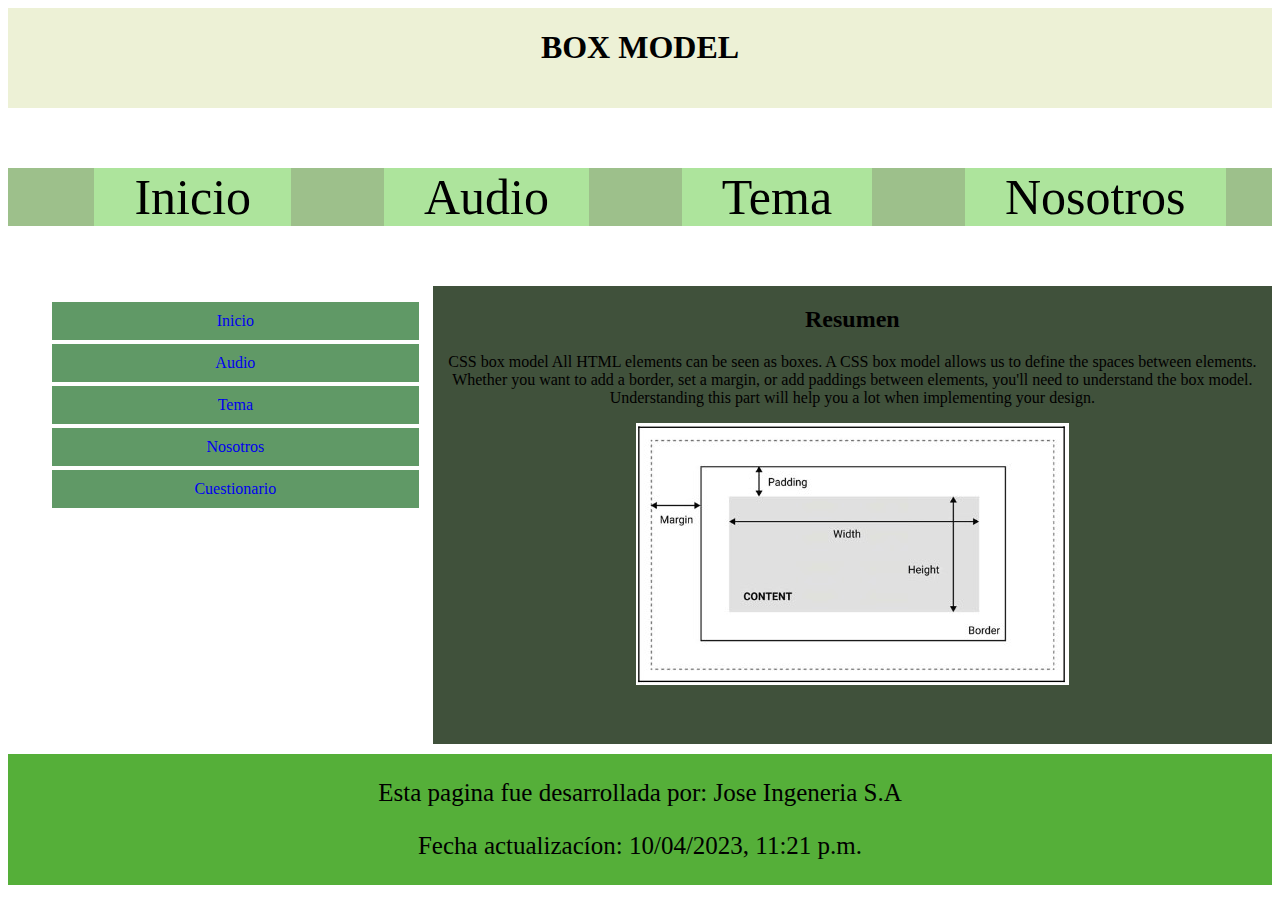
<file: index.html>
<!DOCTYPE html>
<html lang="en">
<head>
    <meta charset="UTF-8">
    <meta http-equiv="X-UA-Compatible" content="IE=edge">
    <meta name="viewport" content="width=device-width, initial-scale=1.0">
    <title>Document</title>
    <link rel="stylesheet" href="css/style.css">
</head>
<body>
    <div class="contenedor">
        <div class="titulo"><h1> BOX MODEL </h1></div>
    <aside>
        <ul class="menu-aside">
            <li> <a href="index.html"> Inicio </a></li>
            <li> <a href="Audio.html"> Audio </a></li>
            <li> <a href="Tema.html"> Tema </a></li>
            <li> <a href="Nosotros.html"> Nosotros </a></li>
            <li> <a href="cuestionario.html"> Cuestionario </a></li>
        </ul>
    </aside>
     
    
        <ul class="menu">
            <li> <a href="index.html"> Inicio </a></li>
            <li> <a href="Audio.html"> Audio </a></li>
            <li> <a href="Tema.html"> Tema </a></li>
            <li> <a href="Nosotros.html"> Nosotros </a></li>
        </ul>
   
       
        
        <div class="seccion1"><section id="Inicio">
            <h2>Resumen</h2>
            <p>
                CSS box model All HTML elements can be seen as boxes. A CSS box model allows us to define the spaces between
                elements. Whether you want to add a border, set a margin, or add paddings between elements, you'll need to
                understand the box model. Understanding this part will help you a lot when implementing your design.
            </p>
    
            <img src="Imagenes/box model.jpg" alt="A CSS box model can be described as shown in the preceding diagram.">
    
        </section></div>
       
        <div class="footer"><p>Esta pagina fue desarrollada por: Jose Ingeneria S.A </p>
            <p>Fecha actualizacíon: 10/04/2023, 11:21 p.m. </p></div>
      </div>
</body>
</html>
</file>
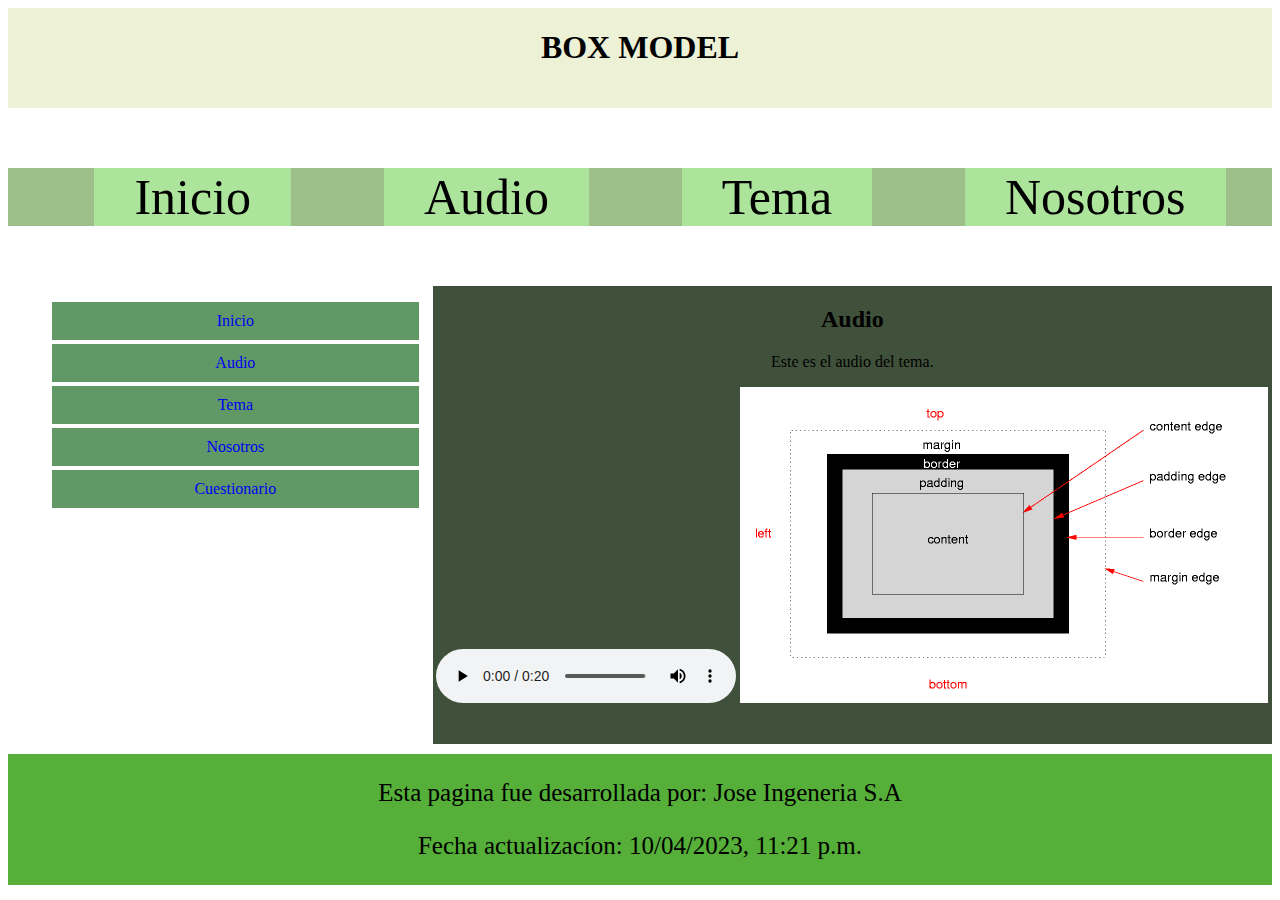
<file: Audio.html>
<!DOCTYPE html>
<html lang="en">
<head>
    <meta charset="UTF-8">
    <meta http-equiv="X-UA-Compatible" content="IE=edge">
    <meta name="viewport" content="width=device-width, initial-scale=1.0">
    <title>Document</title>
    <link rel="stylesheet" href="css/style.css">
</head>
<body>
    <div class="contenedor">
        <div class="titulo"><h1> BOX MODEL </h1></div>
    <aside>
        <ul class="menu-aside">
            <li> <a href="index.html"> Inicio </a></li>
            <li> <a href="Audio.html"> Audio </a></li>
            <li> <a href="Tema.html"> Tema </a></li>
            <li> <a href="Nosotros.html"> Nosotros </a></li>
            <li> <a href="cuestionario.html"> Cuestionario </a></li>
        </ul>
    </aside>
     
    
        <ul class="menu">
            <li> <a href="index.html"> Inicio </a></li>
            <li> <a href="Audio.html"> Audio </a></li>
            <li> <a href="Tema.html"> Tema </a></li>
            <li> <a href="Nosotros.html"> Nosotros </a></li>
        </ul>
   
       
        
        <div class="seccion1"><section id="Audio">
            <h2>Audio</h2>
            <p>
                Este es el audio del tema.
            </p>
            <audio controls>
                <source src="audio/grabaciÃ³n .aac" type="audio/ogg">
              Your browser does not support the audio element.
              </audio>

            <img src="Imagenes/partes.png" alt="A CSS box model can be described as shown in the preceding diagram.">
    
        </section>
        </div>
        
        <div class="footer"><p>Esta pagina fue desarrollada por: Jose Ingeneria S.A </p>
            <p>Fecha actualizacíon: 10/04/2023, 11:21 p.m. </p></div>
      </div>
</body>
</html>
</file>
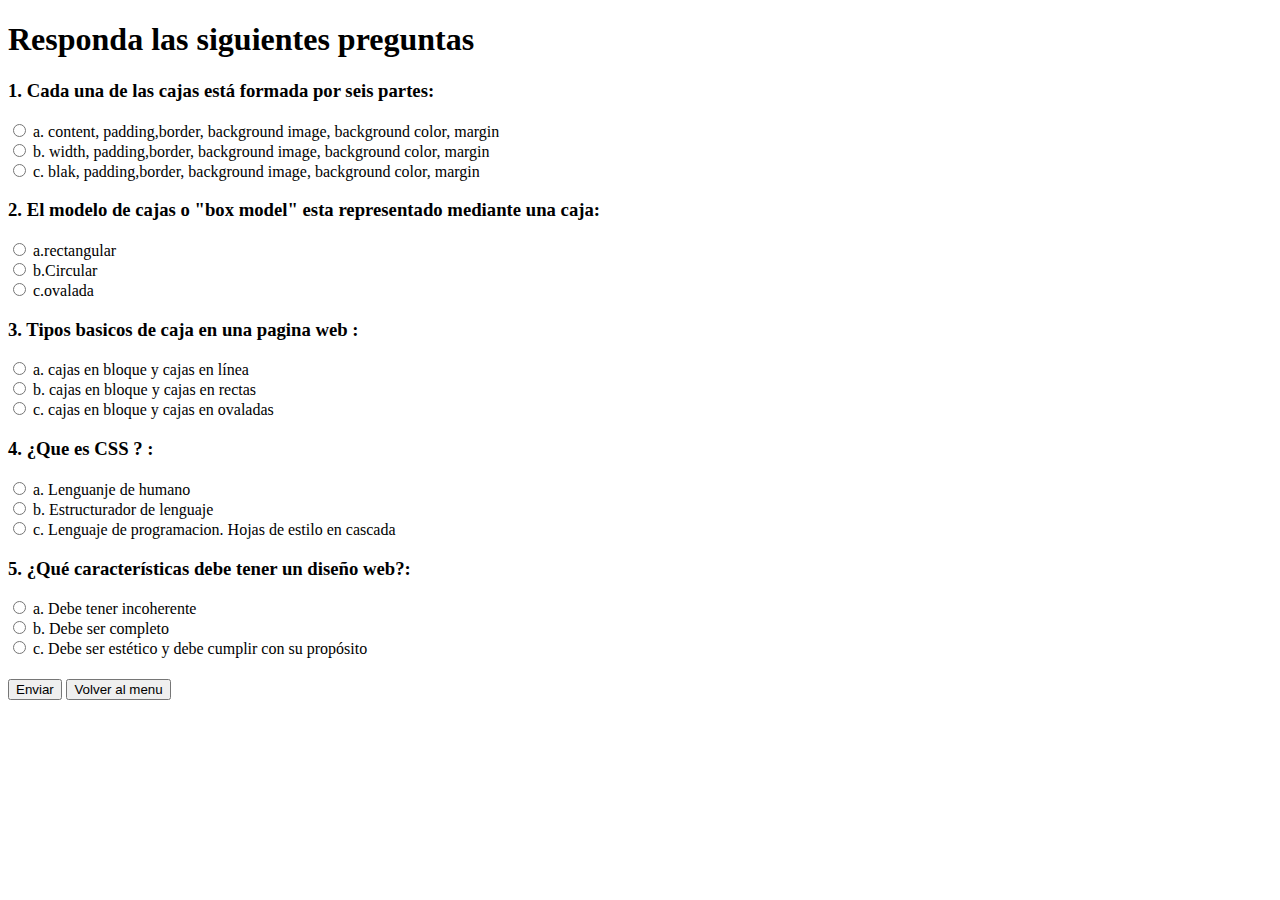
<file: cuestionario.html>
<!DOCTYPE html>
<html lang="en">

<head>
    <meta charset="UTF-8">
    <meta http-equiv="X-UA-Compatible" content="IE=edge">
    <meta name="viewport" content="width=device-width, initial-scale=1.0">
    <title>Cuestionario</title>
</head>

<body>
    <h1 id="resultado"> Responda las siguientes preguntas </h1>
    <div> 
        <form name="formulario">
            <h3> 1. Cada una de las cajas está formada por seis partes:</h3>
            <input type="radio" name="r1" value="a"> a. content, padding,border, background image, background color, margin <br>
            <input type="radio" name="r1" value="b"> b. width, padding,border, background image, background color, margin   <br>
            <input type="radio" name="r1" value="c"> c. blak, padding,border, background image, background color, margin   <br>

            <h3> 2. El modelo de cajas o "box model" esta representado mediante una caja:</h3>
            <input type="radio" name="r2" value="a"> a.rectangular <br>
            <input type="radio" name="r2" value="b"> b.Circular <br>
            <input type="radio" name="r2" value="c"> c.ovalada <br>

            <h3> 3. Tipos basicos de caja en una pagina web :</h3>
            <input type="radio" name="r3" value="a"> a. cajas en bloque y cajas en línea <br>
            <input type="radio" name="r3" value="b"> b. cajas en bloque y cajas en rectas <br>
            <input type="radio" name="r3" value="c"> c. cajas en bloque y cajas en ovaladas <br>

            <h3> 4. ¿Que es CSS ? :</h3>
            <input type="radio" name="r4" value="a"> a. Lenguanje de humano <br>
            <input type="radio" name="r4" value="b"> b. Estructurador de lenguaje <br>
            <input type="radio" name="r4" value="c"> c. Lenguaje de programacion. Hojas de estilo en cascada <br>

            <h3> 5. ¿Qué características debe tener un diseño web?:</h3>
            <input type="radio" name="r5" value="a"> a. Debe tener incoherente <br>
            <input type="radio" name="r5" value="b"> b. Debe ser completo <br>
            <input type="radio" name="r5" value="c"> c. Debe ser estético y debe cumplir con su propósito <br>

            <h3><input type="button" value="Enviar" onclick="procesarRespuesta()">
            <input type="button" value="Volver al menu" onClick="history.go(-1);"></h3>
            	

        
        </form>
    </div>
    <script src="js/script.js"></script>
</body>

</html>
</file>
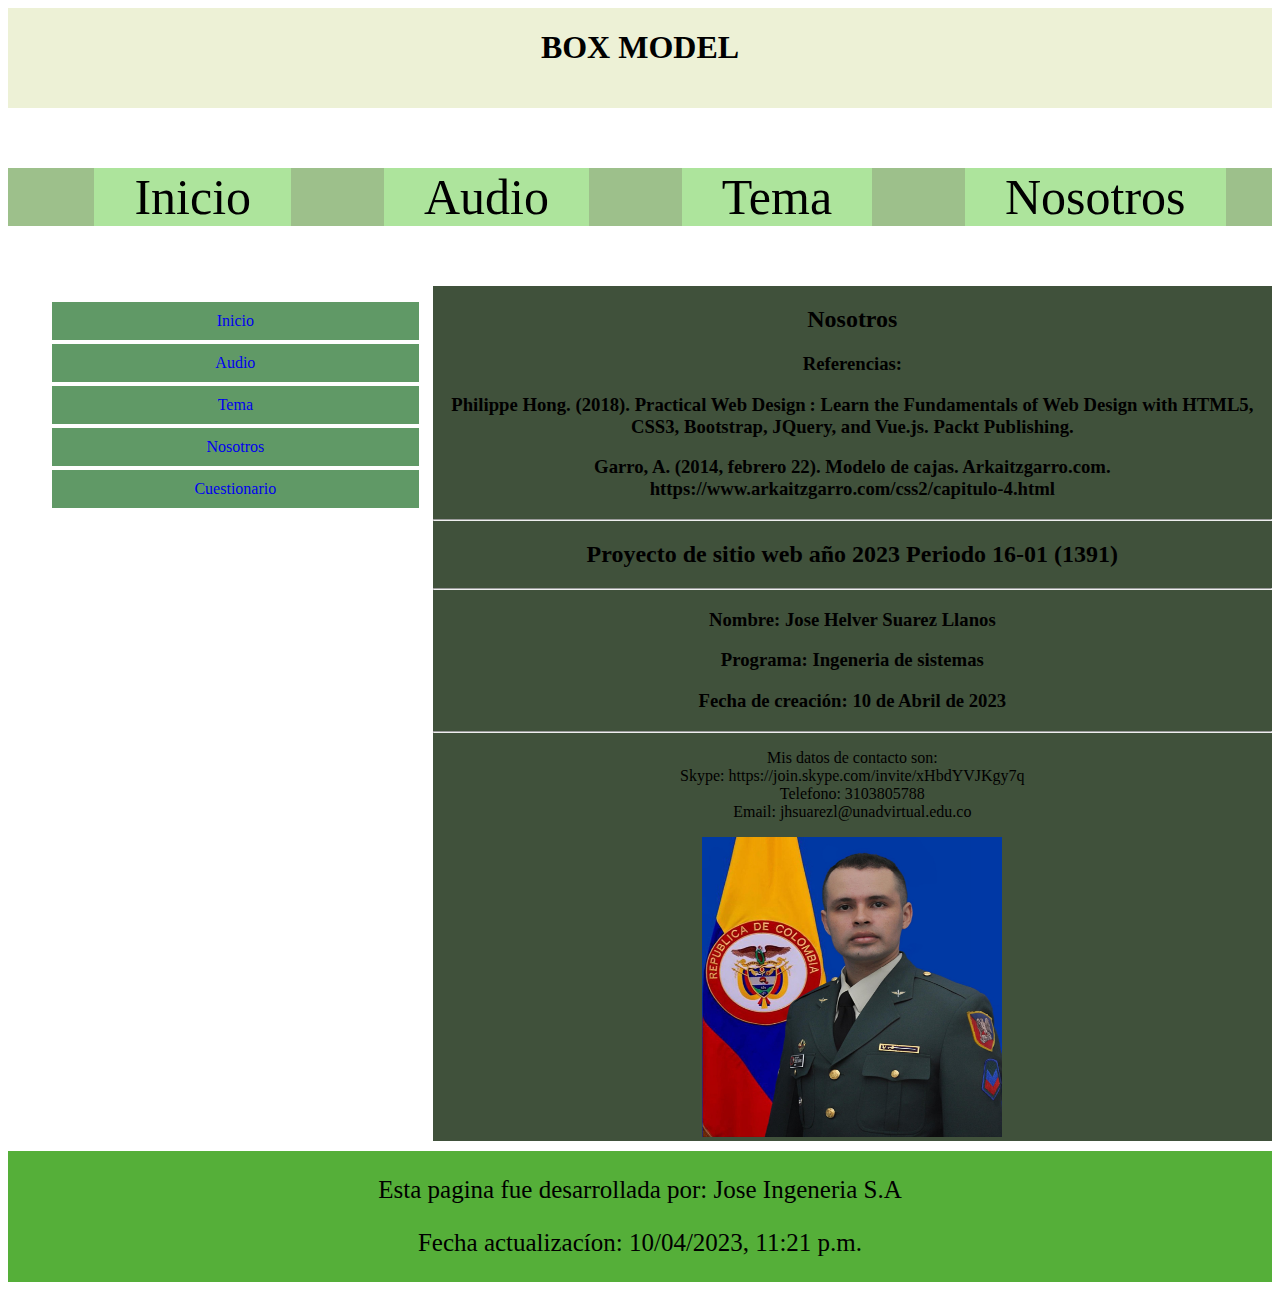
<file: Nosotros.html>
<!DOCTYPE html>
<html lang="en">
<head>
    <meta charset="UTF-8">
    <meta http-equiv="X-UA-Compatible" content="IE=edge">
    <meta name="viewport" content="width=device-width, initial-scale=1.0">
    <title>Document</title>
    <link rel="stylesheet" href="css/style.css">
</head>
<body>
    <div class="contenedor">
        <div class="titulo"><h1> BOX MODEL </h1></div>
    <aside>
        <ul class="menu-aside">
            <li> <a href="index.html"> Inicio </a></li>
            <li> <a href="Audio.html"> Audio </a></li>
            <li> <a href="Tema.html"> Tema </a></li>
            <li> <a href="Nosotros.html"> Nosotros </a></li>
            <li> <a href="cuestionario.html"> Cuestionario </a></li>
        </ul>
    </aside>
     
    
        <ul class="menu">
            <li> <a href="index.html"> Inicio </a></li>
            <li> <a href="Audio.html"> Audio </a></li>
            <li> <a href="Tema.html"> Tema </a></li>
            <li> <a href="Nosotros.html"> Nosotros </a></li>
        </ul>
   
       
        
        <div class="seccion1"><section id="Acercade">
            <h2> Nosotros </h2>
    
    
            <h3>Referencias:</h3>
            <h3> Philippe Hong. (2018). Practical Web Design : Learn the Fundamentals of Web Design with HTML5,
                CSS3, Bootstrap, JQuery, and Vue.js. Packt Publishing.</h3>
            <h3>Garro, A. (2014, febrero 22). Modelo de cajas. Arkaitzgarro.com. https://www.arkaitzgarro.com/css2/capitulo-4.html</h3>
            <hr>
            <h2>Proyecto de sitio web año 2023 Periodo 16-01 (1391)</h2>
            <hr>
            <h3>Nombre: Jose Helver Suarez Llanos </h3>
            <h3>Programa: Ingeneria de sistemas</h3>
            <h3>Fecha de creación: 10 de Abril de 2023</h3>
            <hr>
            <p>Mis datos de contacto son:<br>
                Skype: https://join.skype.com/invite/xHbdYVJKgy7q <br>
                Telefono: 3103805788 <br>
                Email: jhsuarezl@unadvirtual.edu.co <br>
            </p>
            <img src="Imagenes/jose.jpg" alt="A CSS box model can be described as shown in the preceding diagram." width="300" height="300">
        </section>
        </div>
        
        <div class="footer"><p>Esta pagina fue desarrollada por: Jose Ingeneria S.A </p>
            <p>Fecha actualizacíon: 10/04/2023, 11:21 p.m. </p></div>
      </div>
</body>
</html>
</file>
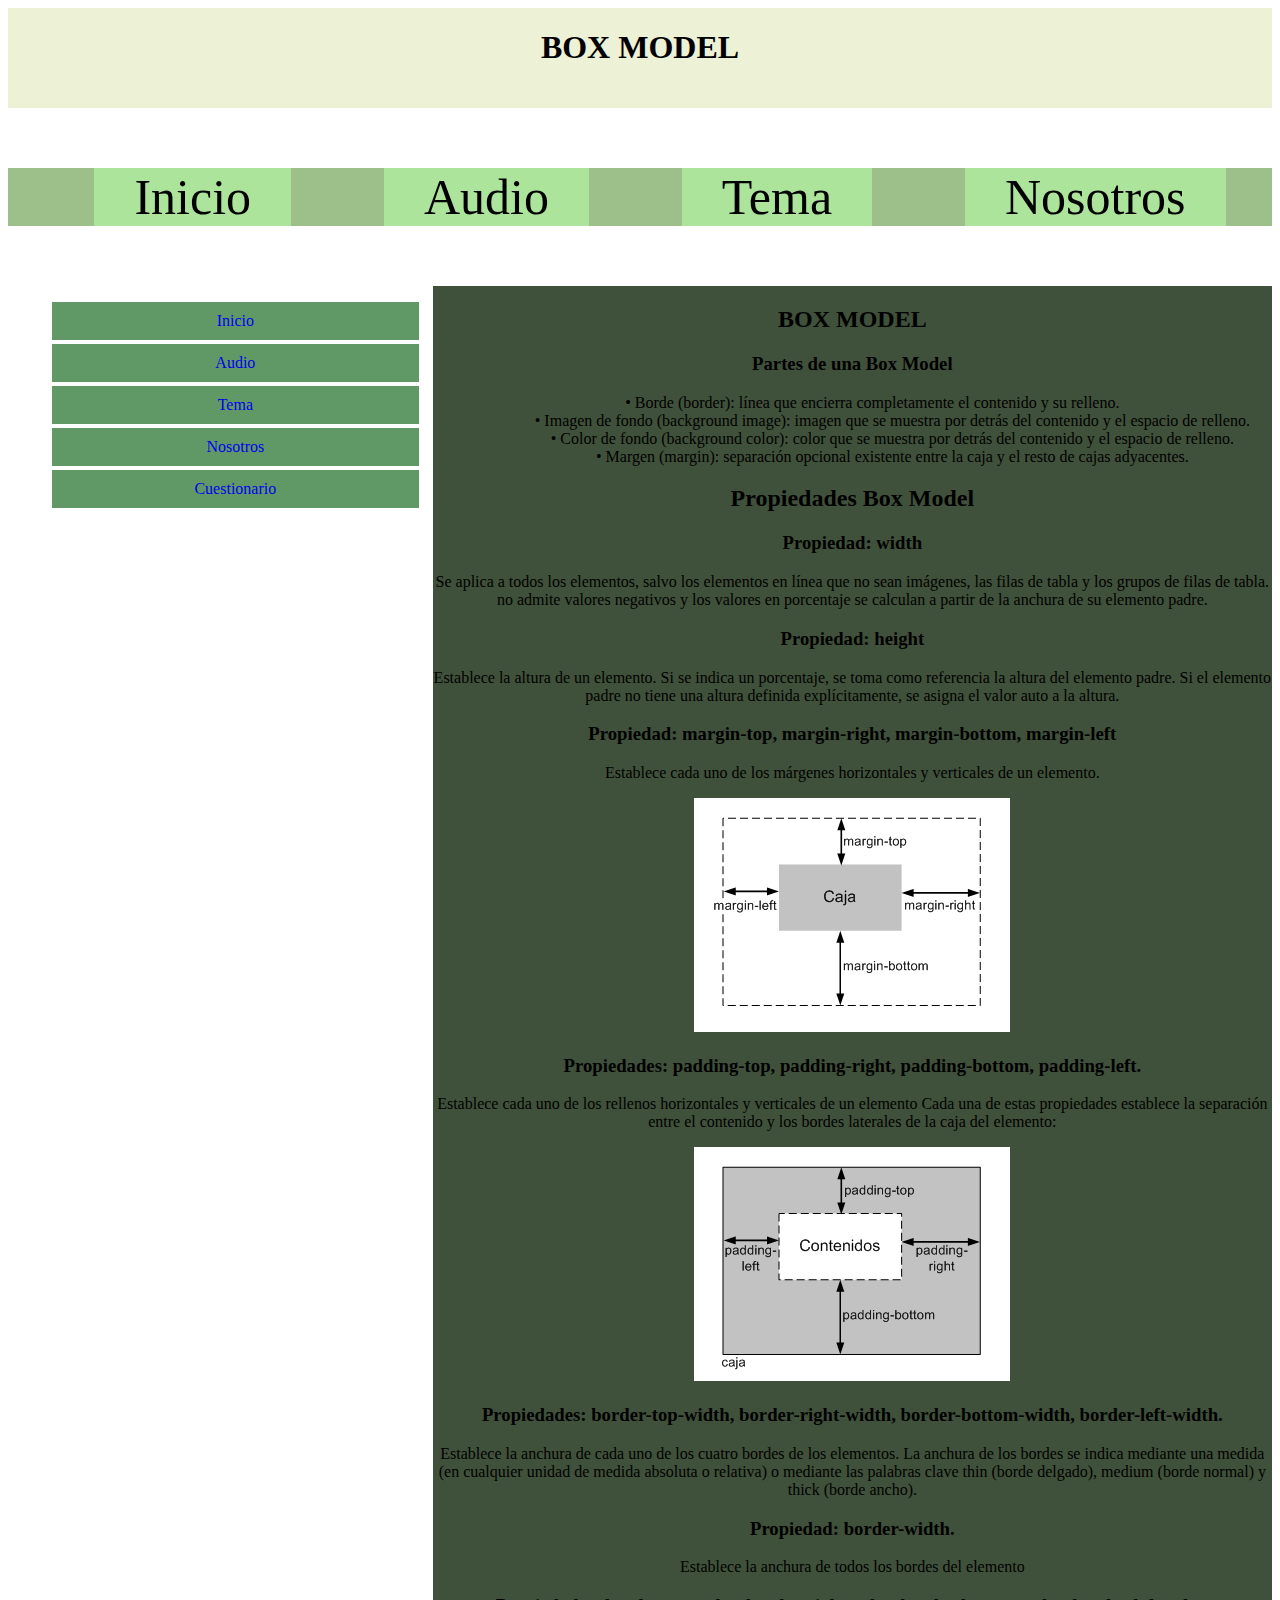
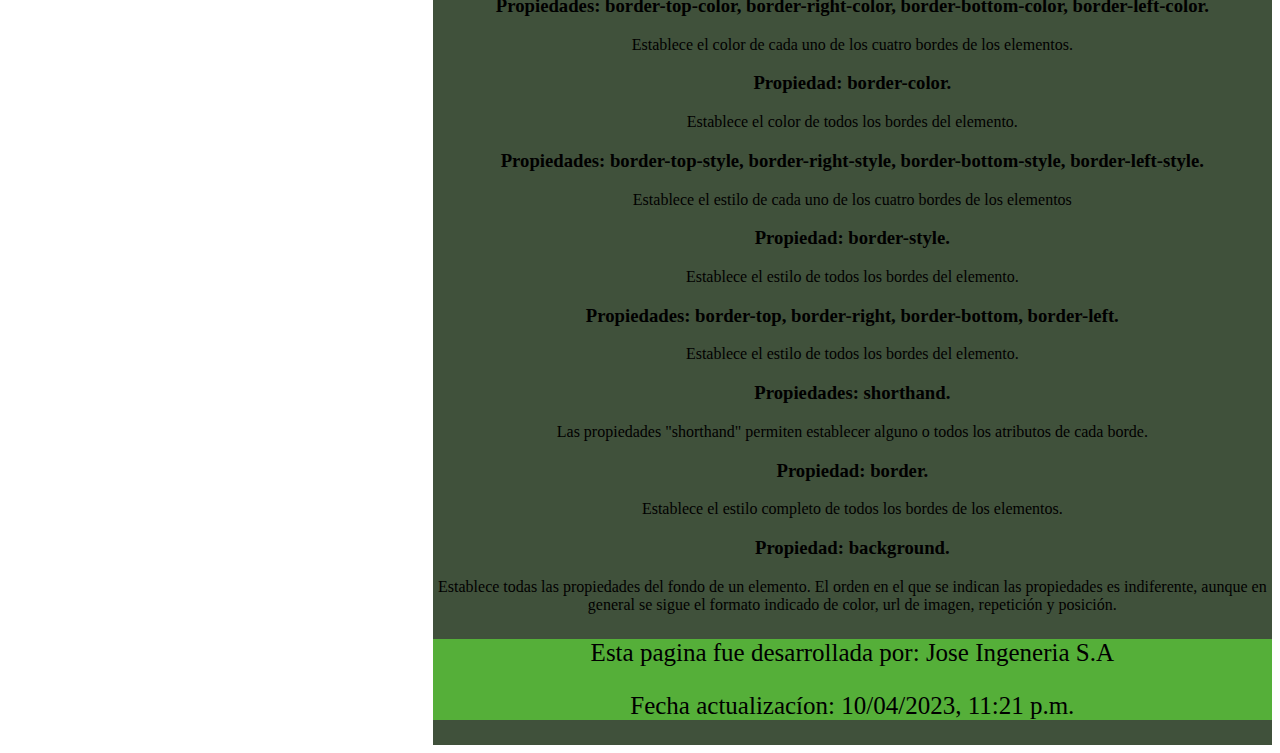
<file: Tema.html>
<!DOCTYPE html>
<html lang="en">
<head>
    <meta charset="UTF-8">
    <meta http-equiv="X-UA-Compatible" content="IE=edge">
    <meta name="viewport" content="width=device-width, initial-scale=1.0">
    <title>Document</title>
    <link rel="stylesheet" href="css/style.css">
</head>
<body>
    <div class="contenedor">
        <div class="titulo"><h1> BOX MODEL </h1></div>
    <aside>
        <ul class="menu-aside">
            <li> <a href="index.html"> Inicio </a></li>
            <li> <a href="Audio.html"> Audio </a></li>
            <li> <a href="Tema.html"> Tema </a></li>
            <li> <a href="Nosotros.html"> Nosotros </a></li>
            <li> <a href="cuestionario.html"> Cuestionario </a></li>
        </ul>
    </aside>
     
    
        <ul class="menu">
            <li> <a href="index.html"> Inicio </a></li>
            <li> <a href="Audio.html"> Audio </a></li>
            <li> <a href="Tema.html"> Tema </a></li>   
            <li> <a href="Nosotros.html"> Nosotros </a></li>
        </ul>
   
       
        
        <div class="seccion1"><section id="Tema">
            <h2>BOX MODEL</h2>
            <h3> Partes de una Box Model </h3>
    
            <ol> • Borde (border): línea que encierra completamente el contenido y su relleno.<ol>
                </ol>
                <ol>• Imagen de fondo (background image): imagen que se muestra por detrás del contenido y el espacio de
                    relleno.</ol>
                <ol>• Color de fondo (background color): color que se muestra por detrás del contenido y el espacio de
                    relleno.</ol>
                <ol>• Margen (margin): separación opcional existente entre la caja y el resto de cajas adyacentes.</ol>
            </ol>
    
            <h2> Propiedades Box Model </h2>
            <h3> Propiedad: width </h3>
            <p>
                Se aplica a todos los elementos, salvo los elementos en línea que no sean imágenes, las filas de tabla y los
                grupos de filas de tabla.
                no admite valores negativos y los valores en porcentaje se calculan a partir de la anchura de su elemento
                padre.
            </p>
            <h3> Propiedad: height </h3>
            <p>
                Establece la altura de un elemento. Si se indica un porcentaje, se toma como referencia la altura del
                elemento padre. Si el elemento padre no tiene una altura definida explícitamente, se asigna el valor auto a
                la altura.
            </p>
            <h3> Propiedad: margin-top, margin-right, margin-bottom, margin-left </h3>
            <p>
                Establece cada uno de los márgenes horizontales y verticales de un elemento.
            </p>
            <img src="Imagenes/margin.png" alt="">
            <h3> Propiedades: padding-top, padding-right, padding-bottom, padding-left. </h3>
            <p>
                Establece cada uno de los rellenos horizontales y verticales de un elemento
                Cada una de estas propiedades establece la separación entre el contenido y los bordes laterales de la caja
                del elemento:
            </p>
            <img src="Imagenes/padding.png" alt="">
            <h3> Propiedades: border-top-width, border-right-width, border-bottom-width, border-left-width. </h3>
            <p>
                Establece la anchura de cada uno de los cuatro bordes de los elementos.
                La anchura de los bordes se indica mediante una medida (en cualquier unidad de medida absoluta o relativa) o
                mediante las palabras clave thin (borde delgado), medium (borde normal) y thick (borde ancho).
            </p>
            <h3> Propiedad: border-width. </h3>
            <p>
                Establece la anchura de todos los bordes del elemento
            </p>
            <h3> Propiedades: border-top-color, border-right-color, border-bottom-color, border-left-color. </h3>
            <p>
                Establece el color de cada uno de los cuatro bordes de los elementos.
            </p>
            <h3> Propiedad: border-color. </h3>
            <p>
                Establece el color de todos los bordes del elemento.
            </p>
            <h3> Propiedades: border-top-style, border-right-style, border-bottom-style, border-left-style. </h3>
            <p>
                Establece el estilo de cada uno de los cuatro bordes de los elementos
            </p>
            <h3> Propiedad: border-style. </h3>
            <p>
                Establece el estilo de todos los bordes del elemento.
            </p>
            <h3> Propiedades: border-top, border-right, border-bottom, border-left. </h3>
            <p>
                Establece el estilo de todos los bordes del elemento.
            </p>
            <h3> Propiedades: shorthand. </h3>
            <p>
                Las propiedades "shorthand" permiten establecer alguno o todos los atributos de cada borde.
            </p>
            <h3> Propiedad: border. </h3>
            <p>
                Establece el estilo completo de todos los bordes de los elementos.
            </p>
            <h3> Propiedad: background. </h3>
            <p>
                Establece todas las propiedades del fondo de un elemento. El orden en el que se indican las propiedades es
                indiferente, aunque en general se sigue el formato indicado de color, url de imagen, repetición y posición.
            </p>
    
    
    
        </section>
    
        <div class="footer"><p>Esta pagina fue desarrollada por: Jose Ingeneria S.A </p>
            <p>Fecha actualizacíon: 10/04/2023, 11:21 p.m. </p></div>
      </div>
</body>
</html>
</file>
<file: css/style.css>
.contenedor {
    display: grid;
    grid-template-columns: repeat(3, 1fr);
    grid-gap: 10px;
    grid-auto-rows: minmax(100px, auto);
  }
  .titulo {
    grid-column: 1 / 4;
    grid-row: 1;
    background-color: #EDF1D6;
    text-align: center; 
  }
  .menu-aside {
    list-style: none;
  }
  .menu-aside a{
    text-decoration: none;
    padding: 10px 40px;
    margin: 4px;
    background-color: #609966;
    display: block;
    text-align: center;
  }
  .menu {
    display: flex;
    flex-direction: row;
    justify-content: space-around;
    list-style: none;
    grid-column: 1 / 4;
    grid-row: 2 / 3;
    background-color: #9DC08B; 
    text-align: center;
    font-size: 50px;   
  }
  .menu a{
    background-color: #ade49c;
    color: black;
    text-decoration: none;
    padding: 1px 40px;
    margin: 3px;
  }
  .seccion1 {
    grid-column: 2 / 4;
    grid-row: 3 / 6;
    background-color: #40513B;
    text-align: center; 
  }
  
  .footer {
    grid-column: 1 / 4;
    grid-row: 6;
    background-color: #55af39;
    text-align: center;
    font-size: 25px; 
  }

  .centrado{
    text-align: center;
  }
</file>
